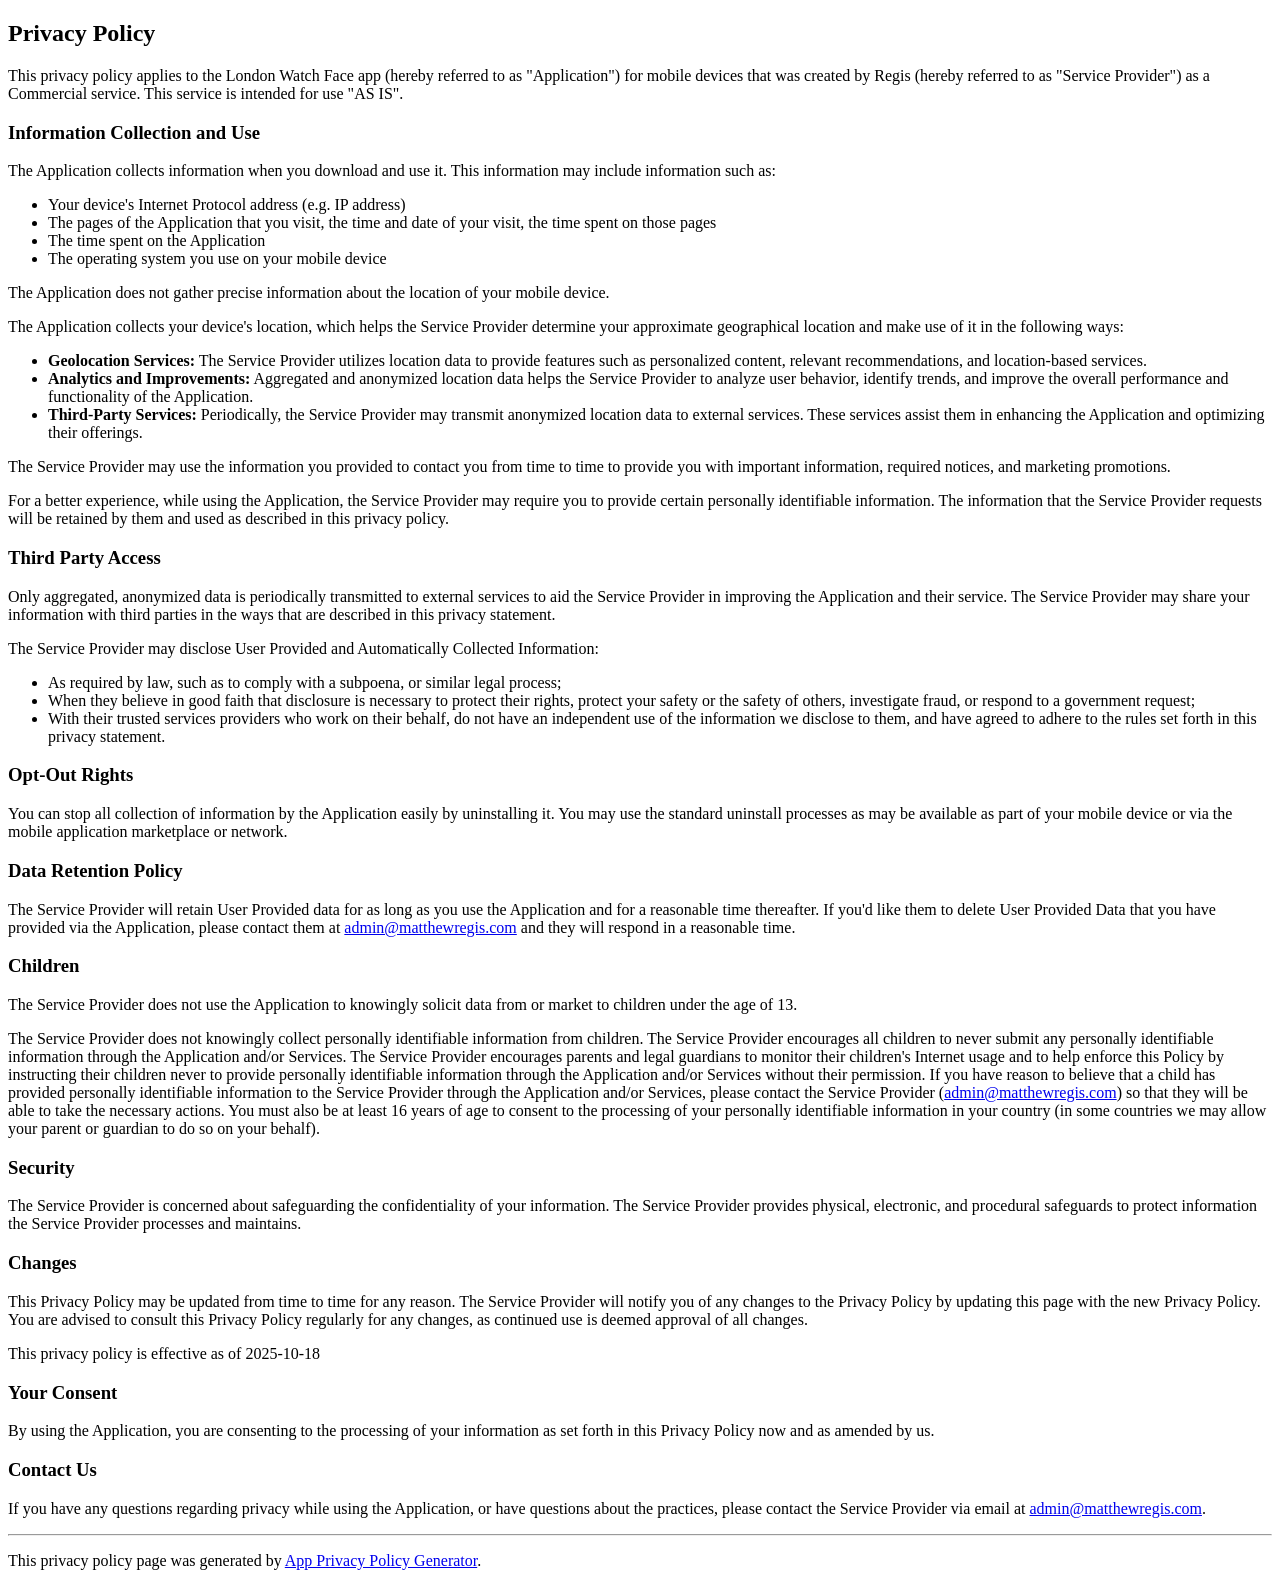
<file: input/london-watch-face.html>
<!DOCTYPE html>
<html lang="en">

<head>
    <meta charset="UTF-8">
    <meta name="viewport" content="width=device-width, initial-scale=1.0">
    <title>Privacy Policy</title>
</head>

<body>

    <h2>Privacy Policy</h2>

    <p>This privacy policy applies to the London Watch Face app (hereby referred to as "Application") for mobile devices
        that was created by Regis (hereby referred to as "Service Provider") as a Commercial service. This service is
        intended for use "AS IS".</p>

    <h3>Information Collection and Use</h3>

    <p>The Application collects information when you download and use it. This information may include information such
        as:</p>

    <ul>
        <li>Your device's Internet Protocol address (e.g. IP address)</li>
        <li>The pages of the Application that you visit, the time and date of your visit, the time spent on those pages
        </li>
        <li>The time spent on the Application</li>
        <li>The operating system you use on your mobile device</li>
    </ul>

    <p>The Application does not gather precise information about the location of your mobile device.</p>

    <p>The Application collects your device's location, which helps the Service Provider determine your approximate
        geographical location and make use of it in the following ways:</p>

    <ul>
        <li><strong>Geolocation Services:</strong> The Service Provider utilizes location data to provide features such
            as personalized content, relevant recommendations, and location-based services.</li>
        <li><strong>Analytics and Improvements:</strong> Aggregated and anonymized location data helps the Service
            Provider to analyze user behavior, identify trends, and improve the overall performance and functionality of
            the Application.</li>
        <li><strong>Third-Party Services:</strong> Periodically, the Service Provider may transmit anonymized location
            data to external services. These services assist them in enhancing the Application and optimizing their
            offerings.</li>
    </ul>

    <p>The Service Provider may use the information you provided to contact you from time to time to provide you with
        important information, required notices, and marketing promotions.</p>

    <p>For a better experience, while using the Application, the Service Provider may require you to provide certain
        personally identifiable information. The information that the Service Provider requests will be retained by them
        and used as described in this privacy policy.</p>

    <h3>Third Party Access</h3>

    <p>Only aggregated, anonymized data is periodically transmitted to external services to aid the Service Provider in
        improving the Application and their service. The Service Provider may share your information with third parties
        in the ways that are described in this privacy statement.</p>

    <p>The Service Provider may disclose User Provided and Automatically Collected Information:</p>

    <ul>
        <li>As required by law, such as to comply with a subpoena, or similar legal process;</li>
        <li>When they believe in good faith that disclosure is necessary to protect their rights, protect your safety or
            the safety of others, investigate fraud, or respond to a government request;</li>
        <li>With their trusted services providers who work on their behalf, do not have an independent use of the
            information we disclose to them, and have agreed to adhere to the rules set forth in this privacy statement.
        </li>
    </ul>

    <h3>Opt-Out Rights</h3>

    <p>You can stop all collection of information by the Application easily by uninstalling it. You may use the standard
        uninstall processes as may be available as part of your mobile device or via the mobile application marketplace
        or network.</p>

    <h3>Data Retention Policy</h3>

    <p>The Service Provider will retain User Provided data for as long as you use the Application and for a reasonable
        time thereafter. If you'd like them to delete User Provided Data that you have provided via the Application,
        please contact them at <a href="mailto:admin@matthewregis.com">admin@matthewregis.com</a> and they will respond
        in a reasonable time.</p>

    <h3>Children</h3>

    <p>The Service Provider does not use the Application to knowingly solicit data from or market to children under the
        age of 13.</p>

    <p>The Service Provider does not knowingly collect personally identifiable information from children. The Service
        Provider encourages all children to never submit any personally identifiable information through the Application
        and/or Services. The Service Provider encourages parents and legal guardians to monitor their children's
        Internet usage and to help enforce this Policy by instructing their children never to provide personally
        identifiable information through the Application and/or Services without their permission. If you have reason to
        believe that a child has provided personally identifiable information to the Service Provider through the
        Application and/or Services, please contact the Service Provider (<a
            href="mailto:admin@matthewregis.com">admin@matthewregis.com</a>) so that they will be able to take the
        necessary actions. You must also be at least 16 years of age to consent to the processing of your personally
        identifiable information in your country (in some countries we may allow your parent or guardian to do so on
        your behalf).</p>

    <h3>Security</h3>

    <p>The Service Provider is concerned about safeguarding the confidentiality of your information. The Service
        Provider provides physical, electronic, and procedural safeguards to protect information the Service Provider
        processes and maintains.</p>

    <h3>Changes</h3>

    <p>This Privacy Policy may be updated from time to time for any reason. The Service Provider will notify you of any
        changes to the Privacy Policy by updating this page with the new Privacy Policy. You are advised to consult this
        Privacy Policy regularly for any changes, as continued use is deemed approval of all changes.</p>

    <p>This privacy policy is effective as of 2025-10-18</p>

    <h3>Your Consent</h3>

    <p>By using the Application, you are consenting to the processing of your information as set forth in this Privacy
        Policy now and as amended by us.</p>

    <h3>Contact Us</h3>

    <p>If you have any questions regarding privacy while using the Application, or have questions about the practices,
        please contact the Service Provider via email at <a
            href="mailto:admin@matthewregis.com">admin@matthewregis.com</a>.</p>

    <hr>

    <p>This privacy policy page was generated by <a href="https://app-privacy-policy-generator.nisrulz.com/"
            target="_blank" rel="noopener noreferrer">App Privacy Policy Generator</a>.</p>

</body>

</html>
</file>
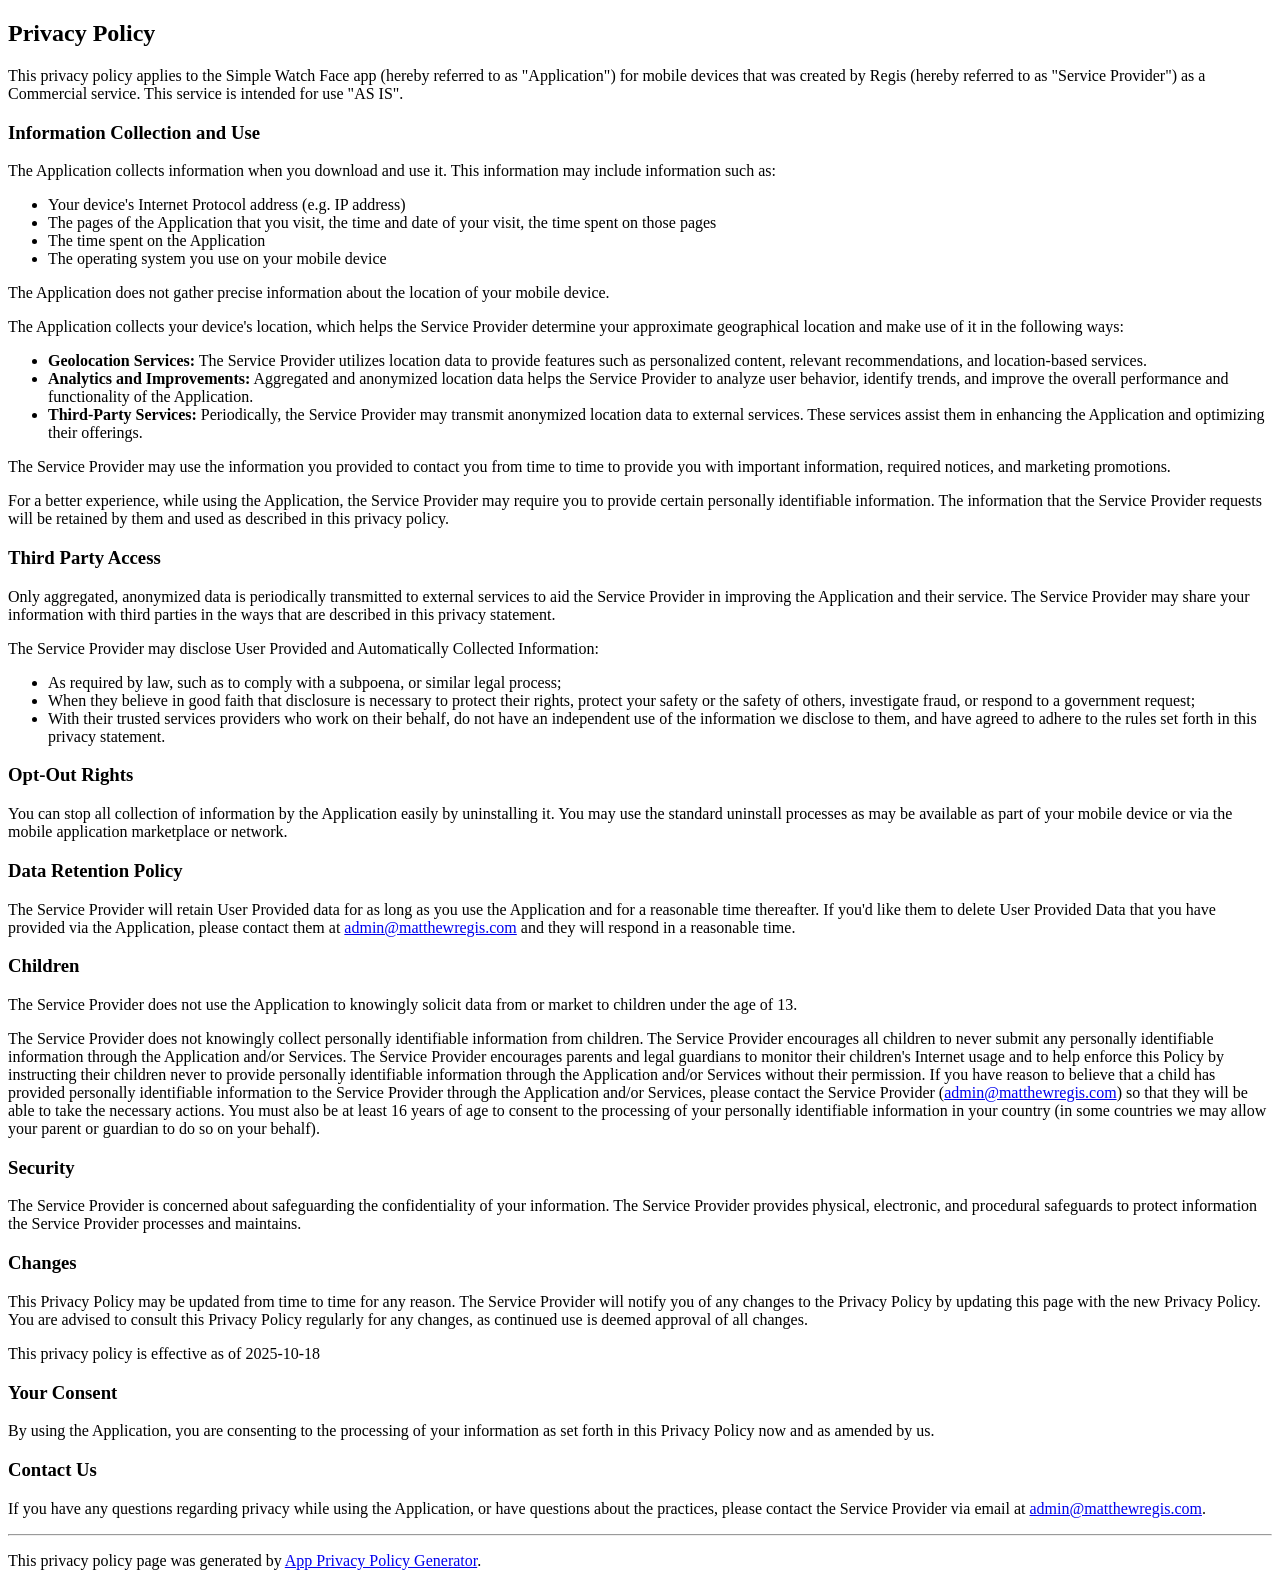
<file: input/simple-watch-face.html>
<!DOCTYPE html>
<html lang="en">

<head>
    <meta charset="UTF-8">
    <meta name="viewport" content="width=device-width, initial-scale=1.0">
    <title>Privacy Policy</title>
</head>

<body>

    <h2>Privacy Policy</h2>

    <p>This privacy policy applies to the Simple Watch Face app (hereby referred to as "Application") for mobile devices
        that was created by Regis (hereby referred to as "Service Provider") as a Commercial service. This service is
        intended for use "AS IS".</p>

    <h3>Information Collection and Use</h3>

    <p>The Application collects information when you download and use it. This information may include information such
        as:</p>

    <ul>
        <li>Your device's Internet Protocol address (e.g. IP address)</li>
        <li>The pages of the Application that you visit, the time and date of your visit, the time spent on those pages
        </li>
        <li>The time spent on the Application</li>
        <li>The operating system you use on your mobile device</li>
    </ul>

    <p>The Application does not gather precise information about the location of your mobile device.</p>

    <p>The Application collects your device's location, which helps the Service Provider determine your approximate
        geographical location and make use of it in the following ways:</p>

    <ul>
        <li><strong>Geolocation Services:</strong> The Service Provider utilizes location data to provide features such
            as personalized content, relevant recommendations, and location-based services.</li>
        <li><strong>Analytics and Improvements:</strong> Aggregated and anonymized location data helps the Service
            Provider to analyze user behavior, identify trends, and improve the overall performance and functionality of
            the Application.</li>
        <li><strong>Third-Party Services:</strong> Periodically, the Service Provider may transmit anonymized location
            data to external services. These services assist them in enhancing the Application and optimizing their
            offerings.</li>
    </ul>

    <p>The Service Provider may use the information you provided to contact you from time to time to provide you with
        important information, required notices, and marketing promotions.</p>

    <p>For a better experience, while using the Application, the Service Provider may require you to provide certain
        personally identifiable information. The information that the Service Provider requests will be retained by them
        and used as described in this privacy policy.</p>

    <h3>Third Party Access</h3>

    <p>Only aggregated, anonymized data is periodically transmitted to external services to aid the Service Provider in
        improving the Application and their service. The Service Provider may share your information with third parties
        in the ways that are described in this privacy statement.</p>

    <p>The Service Provider may disclose User Provided and Automatically Collected Information:</p>

    <ul>
        <li>As required by law, such as to comply with a subpoena, or similar legal process;</li>
        <li>When they believe in good faith that disclosure is necessary to protect their rights, protect your safety or
            the safety of others, investigate fraud, or respond to a government request;</li>
        <li>With their trusted services providers who work on their behalf, do not have an independent use of the
            information we disclose to them, and have agreed to adhere to the rules set forth in this privacy statement.
        </li>
    </ul>

    <h3>Opt-Out Rights</h3>

    <p>You can stop all collection of information by the Application easily by uninstalling it. You may use the standard
        uninstall processes as may be available as part of your mobile device or via the mobile application marketplace
        or network.</p>

    <h3>Data Retention Policy</h3>

    <p>The Service Provider will retain User Provided data for as long as you use the Application and for a reasonable
        time thereafter. If you'd like them to delete User Provided Data that you have provided via the Application,
        please contact them at <a href="mailto:admin@matthewregis.com">admin@matthewregis.com</a> and they will respond
        in a reasonable time.</p>

    <h3>Children</h3>

    <p>The Service Provider does not use the Application to knowingly solicit data from or market to children under the
        age of 13.</p>

    <p>The Service Provider does not knowingly collect personally identifiable information from children. The Service
        Provider encourages all children to never submit any personally identifiable information through the Application
        and/or Services. The Service Provider encourages parents and legal guardians to monitor their children's
        Internet usage and to help enforce this Policy by instructing their children never to provide personally
        identifiable information through the Application and/or Services without their permission. If you have reason to
        believe that a child has provided personally identifiable information to the Service Provider through the
        Application and/or Services, please contact the Service Provider (<a
            href="mailto:admin@matthewregis.com">admin@matthewregis.com</a>) so that they will be able to take the
        necessary actions. You must also be at least 16 years of age to consent to the processing of your personally
        identifiable information in your country (in some countries we may allow your parent or guardian to do so on
        your behalf).</p>

    <h3>Security</h3>

    <p>The Service Provider is concerned about safeguarding the confidentiality of your information. The Service
        Provider provides physical, electronic, and procedural safeguards to protect information the Service Provider
        processes and maintains.</p>

    <h3>Changes</h3>

    <p>This Privacy Policy may be updated from time to time for any reason. The Service Provider will notify you of any
        changes to the Privacy Policy by updating this page with the new Privacy Policy. You are advised to consult this
        Privacy Policy regularly for any changes, as continued use is deemed approval of all changes.</p>

    <p>This privacy policy is effective as of 2025-10-18</p>

    <h3>Your Consent</h3>

    <p>By using the Application, you are consenting to the processing of your information as set forth in this Privacy
        Policy now and as amended by us.</p>

    <h3>Contact Us</h3>

    <p>If you have any questions regarding privacy while using the Application, or have questions about the practices,
        please contact the Service Provider via email at <a
            href="mailto:admin@matthewregis.com">admin@matthewregis.com</a>.</p>

    <hr>

    <p>This privacy policy page was generated by <a href="https://app-privacy-policy-generator.nisrulz.com/"
            target="_blank" rel="noopener noreferrer">App Privacy Policy Generator</a>.</p>

</body>

</html>
</file>
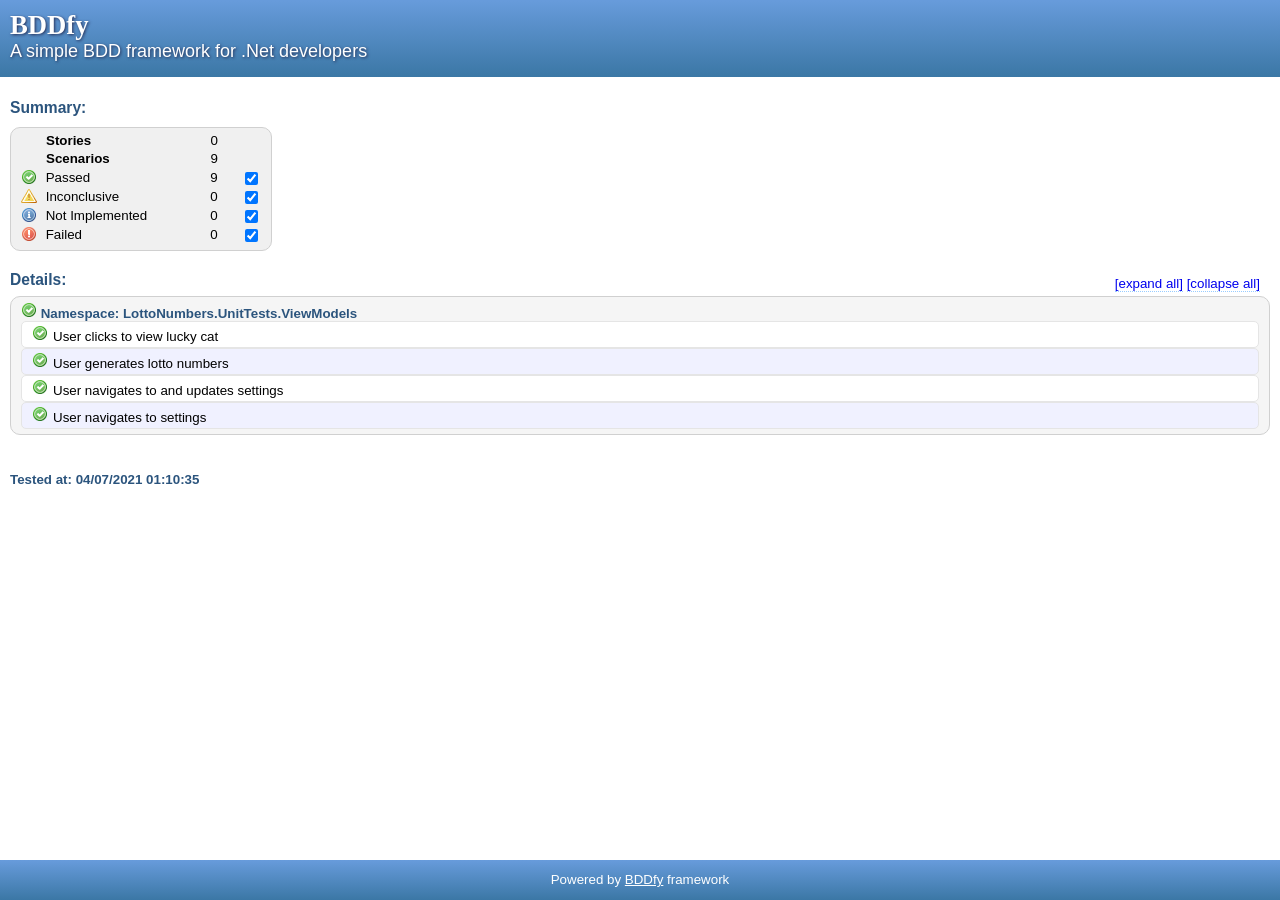
<file: input/posts/html/BDDfy.html>
<!DOCTYPE html>
<html>
  <head>
    <meta charset='utf-8'/>
    <style type='text/css'>
body{margin:0;padding:0;padding-bottom:40px;max-width:100%;background-color:#fff;font-size:10pt;font-family:Verdana,Arial,Helvetica,sans-serif}ul{margin:5px;padding:5px;border:1px solid #d0d0d0;-ms-border-radius:10px;border-radius:10px;background-color:#f0f0f0}li{list-style-type:none}#main{width:100%;height:100%}.header,.footer{background:#679bdb;background:-moz-linear-gradient(top,#679bdb 1%,#3b77a5 100%);background:-ms-linear-gradient(top,#679bdb 1%,#3b77a5 100%);background:-o-linear-gradient(top,#679bdb 1%,#3b77a5 100%);background:-webkit-gradient(linear,left top,left bottom,color-stop(1%,#679bdb),color-stop(100%,#3b77a5));background:-webkit-linear-gradient(top,#679bdb 1%,#3b77a5 100%);background:linear-gradient(top,#679bdb 1%,#3b77a5 100%);filter:progid:DXImageTransform.Microsoft.gradient(startColorstr='#679bdb',endColorstr='#3b77a5',GradientType=0)}.header{padding:10px;height:57px;border-bottom:2px solid #fff;vertical-align:middle}.footer{position:fixed;bottom:0;display:block;width:100%;height:40px;color:#fff;text-align:center;line-height:40px}.footer a{color:#fff}.footer a:hover{color:#3865c6}#BDDfyTitle{color:#fff;-ms-text-shadow:#262f57 1px 1px 3px;text-shadow:#262f57 1px 1px 3px;font-weight:bold;font-size:20pt;font-family:Trebuchet MS}#BDDfyDescription{color:#fff;color:#fff;-ms-text-shadow:#262f57 1px 1px 3px;text-shadow:#262f57 1px 1px 3px;font-size:large}.summary{display:inline-block;margin:10px 5px 0}.summaryCount{position:absolute;width:32px;text-align:right}.summaryLine{display:inline-block}.summary li{padding:0 5px}h3{margin:5px;margin-top:10px;color:#2b547d}.summaryLabel{float:left;width:140px}.resultSummary{display:inline-block;width:250px}.resultSummary li{clear:both}.resultSummary li:before{padding-right:5px}.storySummary div.summaryLine,.scenarioSummary div.summaryLine{margin-left:25px}div#generatedAt{color:#229;font-size:12pt;font-family:Cambria}.testResult{margin:20px 0;border:none;background-color:transparent;color:#2b547d}#testResult{padding:5px}#testResult p{color:#2b547d;font-weight:bold;font-size:12pt}#testResult span{margin-left:5px;font-size:10pt}#detailsLable{float:left}#expandCollapse{float:right;margin:15px}.expandAll,.collapseAll{border-bottom-width:1px;border-bottom-style:dotted;border-bottom-color:#9cf;text-decoration:none}.Passed:before{content:url([data-uri])}.Failed:before{content:url([data-uri])}.Inconclusive:before{content:url([data-uri])}.NotImplemented:before{content:url([data-uri])}.NotExecuted:before{content:url([data-uri])}div.FailedException,div.NotImplementedException,div.InconclusiveException{padding:5px 0 3px 50px}.FailedException,.InconclusiveException,.NotImplementedException{color:maroon;font-weight:bold}div.story{margin:10px 0;padding:5px 10px;border:1px solid #d0d0d0;-moz-border-radius:10px;-ms-border-radius:10px;-webkit-border-radius:10px;border-radius:10px;background-color:#f5f5f5}.storyTitle{display:inline}.namespaceName:before{content:"Namespace: "}.namespaceName{display:inline}.storySummary div.summaryLabel,.scenarioSummary div.summaryLabel,.storyTitle,.namespace div.summaryLabel,.namespaceName{font-weight:bold}.storyMetadata{display:inline;padding:5px 0}.scenario{margin:0;padding:3px 10px;border:1px solid #e5e5e5;-ms-border-radius:5px;border-radius:5px}.canToggle{cursor:pointer}div.scenario:nth-child(2n+1){background-color:#fff}div.scenario:nth-child(2n){background-color:#f0f1ff}.scenarioTitle{color:#000}.scenarioTitle:before{margin-right:5px}.assembly{height:40px;background-color:#101010;color:#fff}ul.storyNarrative{margin:0;padding:5px 40px;border:none;background-color:transparent;color:#122f4b;font-weight:bold;font-style:italic}ul.steps{margin-bottom:0;padding-left:20px;border:none;background-color:transparent}.step.ConsecutiveSetupState span,.step.ConsecutiveTransition span,.step.ConsecutiveAssertion span{padding-left:10px}.step-title-extra-lines{padding-left:50px}input.cbx_toggle{float:right}.examples{margin-left:15px;border:1px solid #d0d0d0;border-spacing:0;border-collapse:collapse}.examples th{background-color:#d0d0d0}.examples td,.examples th{padding:5px 15px;border:0}.examples td{border:1px solid #d0d0d0}.example-header{display:block;margin-top:10px;margin-bottom:10px}.tag{margin:3px;padding:3px;border:1px solid #d0d0d0;-ms-border-radius:5px;border-radius:5px;background-color:#f0f0f0;display:inline-block}
    </style>
    <style type='text/css'>
/*If you drop a custom stylesheet named BDDfyCustom.css in your output folder it gets embedded here. This way you can apply some custom styles over your html report.*/

    </style>
    <title>BDDfy Test Result 04/07/2021</title>
  </head>
  <body>
    <div id='main'>
      <div class='header'>
        <div id='BDDfyTitle'>BDDfy</div>
        <div id='BDDfyDescription'>A simple BDD framework for .Net developers</div>
      </div>
      <section class='summary'>
        <h3 class='label'>Summary:</h3>
        <ul class='resultSummary'>
          <li class='storySummary'>
            <div class='summaryLine'>
              <div class='summaryLabel'>Stories</div>
              <span class='summaryCount'>0</span>
            </div>
          </li>
          <li class='scenarioSummary'>
            <div class='summaryLine'>
              <div class='summaryLabel'>Scenarios</div>
              <span class='summaryCount'>9</span>
            </div>
          </li>
          <li class='Passed'>
            <div class='summaryLine'>
              <div class='summaryLabel'>Passed</div>
              <span class='summaryCount'>9</span>
            </div>
          </li>
          <li class='Inconclusive'>
            <div class='summaryLine'>
              <div class='summaryLabel'>Inconclusive</div>
              <span class='summaryCount'>0</span>
            </div>
          </li>
          <li class='NotImplemented'>
            <div class='summaryLine'>
              <div class='summaryLabel'>Not Implemented</div>
              <span class='summaryCount'>0</span>
            </div>
          </li>
          <li class='Failed'>
            <div class='summaryLine'>
              <div class='summaryLabel'>Failed</div>
              <span class='summaryCount'>0</span>
            </div>
          </li>
        </ul>
      </section>
      <div id='testResult'>
        <div id='detailsHeader'>
          <h3 id='detailsLable'>Details:</h3>
          <div id='expandCollapse'>
            <a href='#' class='expandAll'>[expand all]</a>
            <a href='#' class='collapseAll'>[collapse all]</a>
          </div>
        </div>
        <ul class='testResult'>
          <li>
            <div class='story Passed'>
              <div class='storyMetadata'>
                <div class='namespaceName'>LottoNumbers.UnitTests.ViewModels</div>
              </div>
              <div class='scenarios'>
                <div class='scenario'>
                  <div class='Passed canToggle scenarioTitle' data-toggle-target='scenario-3'>User clicks to view lucky cat</div>
                  <ul class='steps' id='scenario-3'>
                    <li class='step Passed  SetupState ' data-toggle-target='step-3-1' >
                      <span>Given a user is on the main page</span>
                    </li>
                    <li class='step Passed  ConsecutiveSetupState ' data-toggle-target='step-3-2' >
                      <span>And the user is shown games to pick</span>
                    </li>
                    <li class='step Passed  ConsecutiveSetupState ' data-toggle-target='step-3-3' >
                      <span>And the user selects a lotto game</span>
                    </li>
                    <li class='step Passed  ConsecutiveSetupState ' data-toggle-target='step-3-4' >
                      <span>And the user clicks generate numbers</span>
                    </li>
                    <li class='step Passed  ConsecutiveSetupState ' data-toggle-target='step-3-5' >
                      <span>And the lotto numbers are shown</span>
                    </li>
                    <li class='step Passed  ConsecutiveSetupState ' data-toggle-target='step-3-6' >
                      <span>And the numbers are correct for game</span>
                    </li>
                    <li class='step Passed  ConsecutiveSetupState ' data-toggle-target='step-3-7' >
                      <span>And the lucky cat is not visible</span>
                    </li>
                    <li class='step Passed  Transition ' data-toggle-target='step-3-8' >
                      <span>When the user clicks show lucky cat</span>
                    </li>
                    <li class='step Passed  Assertion ' data-toggle-target='step-3-9' >
                      <span>Then the lucky cat is visible</span>
                    </li>
                  </ul>
                </div>
                <div class='scenario'>
                  <div class='Passed canToggle scenarioTitle' data-toggle-target='scenario-4'>User generates lotto numbers</div>
                  <ul class='steps' id='scenario-4'>
                    <li class='step SetupState'>
                      <span>Given a user is on the main page</span>
                    </li>
                    <li class='step ConsecutiveSetupState'>
                      <span>And the user is shown games to pick</span>
                    </li>
                    <li class='step ConsecutiveSetupState'>
                      <span>And the user selects a lotto game &lt;gameKey&gt;</span>
                    </li>
                    <li class='step ConsecutiveSetupState'>
                      <span>And the user has a seed for random &lt;useSeed&gt;</span>
                    </li>
                    <li class='step Transition'>
                      <span>When the user clicks generate numbers</span>
                    </li>
                    <li class='step Assertion'>
                      <span>Then the lotto numbers are shown</span>
                    </li>
                    <li class='step ConsecutiveAssertion'>
                      <span>And the game header is &lt;gameKey&gt;</span>
                    </li>
                    <li class='step ConsecutiveAssertion'>
                      <span>And the numbers are correct for game &lt;gameKey&gt;</span>
                    </li>
                    <li class='step'>
                      <span class='example-header'>Examples:</span>
                      <table class='examples' style='border-collapse: collapse;margin-left:10px''>
                        <tr>
                          <th></th>
                          <th>gameKey</th>
                          <th>useSeed</th>
                        </tr>
                        <tr>
                          <td><Span class='Passed' style='margin-right:4px;' /></td>
                          <td>LOTTO</td>
                          <td>False</td>
                        </tr>
                        <tr>
                          <td><Span class='Passed' style='margin-right:4px;' /></td>
                          <td>EURO</td>
                          <td>False</td>
                        </tr>
                        <tr>
                          <td><Span class='Passed' style='margin-right:4px;' /></td>
                          <td>REGIS</td>
                          <td>False</td>
                        </tr>
                        <tr>
                          <td><Span class='Passed' style='margin-right:4px;' /></td>
                          <td>REGIS</td>
                          <td>True</td>
                        </tr>
                        <tr>
                          <td><Span class='Passed' style='margin-right:4px;' /></td>
                          <td>EURO</td>
                          <td>True</td>
                        </tr>
                      </table>
                    </li>
                  </ul>
                </div>
                <div class='scenario'>
                  <div class='Passed canToggle scenarioTitle' data-toggle-target='scenario-2'>User navigates to and updates settings</div>
                  <ul class='steps' id='scenario-2'>
                    <li class='step SetupState'>
                      <span>Given a user navigated to the setting page with saved settings &lt;savedUsePseudorandomSeed&gt;, &lt;savedPseudorandomDateSeed&gt;</span>
                    </li>
                    <li class='step Transition'>
                      <span>When the user updates the settings &lt;usePseudorandomSeed&gt;, &lt;pseudorandomDateSeed&gt;</span>
                    </li>
                    <li class='step Assertion'>
                      <span>Then the settings are persisted &lt;usePseudorandomSeed&gt;, &lt;pseudorandomDateSeed&gt;</span>
                    </li>
                    <li class='step ConsecutiveAssertion'>
                      <span>And the settings are displayed &lt;usePseudorandomSeed&gt;, &lt;savedPseudorandomDateSeed&gt;, &lt;pseudorandomDateSeed&gt;</span>
                    </li>
                    <li class='step'>
                      <span class='example-header'>Examples:</span>
                      <table class='examples' style='border-collapse: collapse;margin-left:10px''>
                        <tr>
                          <th></th>
                          <th>savedUsePseudorandomSeed</th>
                          <th>savedPseudorandomDateSeed</th>
                          <th>usePseudorandomSeed</th>
                          <th>pseudorandomDateSeed</th>
                        </tr>
                        <tr>
                          <td><Span class='Passed' style='margin-right:4px;' /></td>
                          <td>False</td>
                          <td>04/07/2021 01:10:34</td>
                          <td>True</td>
                          <td>03/07/2021 01:10:34</td>
                        </tr>
                        <tr>
                          <td><Span class='Passed' style='margin-right:4px;' /></td>
                          <td>True</td>
                          <td>03/07/2021 01:10:34</td>
                          <td>False</td>
                          <td>04/07/2021 01:10:34</td>
                        </tr>
                      </table>
                    </li>
                  </ul>
                </div>
                <div class='scenario'>
                  <div class='Passed canToggle scenarioTitle' data-toggle-target='scenario-1'>User navigates to settings</div>
                  <ul class='steps' id='scenario-1'>
                    <li class='step Passed  SetupState ' data-toggle-target='step-1-1' >
                      <span>Given a user is on the main page</span>
                    </li>
                    <li class='step Passed  Transition ' data-toggle-target='step-1-3' >
                      <span>When the user clicks to navigate to settings page</span>
                    </li>
                    <li class='step Passed  Assertion ' data-toggle-target='step-1-4' >
                      <span>Then the user is navigated to settings page</span>
                    </li>
                  </ul>
                </div>
              </div>
            </div>
          </li>
        </ul>
        <p><span>Tested at: 04/07/2021 01:10:35</span></p>
      </div>
    </div>
    <div class='footer'>Powered by <a href='https://github.com/TestStack/TestStack.BDDfy'>BDDfy</a> framework</div>
    <script type='text/javascript' src='http://code.jquery.com/jquery-2.1.0.min.js'></script>
    <script>
$(function(){$(".canToggle").each(function(){var n=$("#"+$(this).data("toggle-target"));n.hide();$(this).click(function(){n.toggle(200)})});$(".expandAll").click(function(){$(".steps").css("display","")});$(".collapseAll").click(function(){$(".steps").css("display","none")});$("ul.resultSummary li:not('.storySummary'):not('.scenarioSummary')").append("<input type='checkbox' class='cbx_toggle' checked/>");$(".cbx_toggle").click(function(){var n=$(this),t=n.closest("li").attr("class");$("#testResult div.scenario ."+t).parent().toggle(n.is(":checked"))})});
/*
//# sourceMappingURL=classic.min.js.map
*/
    </script>
    <script>
/*If you drop a custom Javascript named BDDfyCustom.js in your output folder it gets embedded here. This way you can apply some custom Javascript logic to your html report.*/

    </script>
  </body>
</html>
</file>
